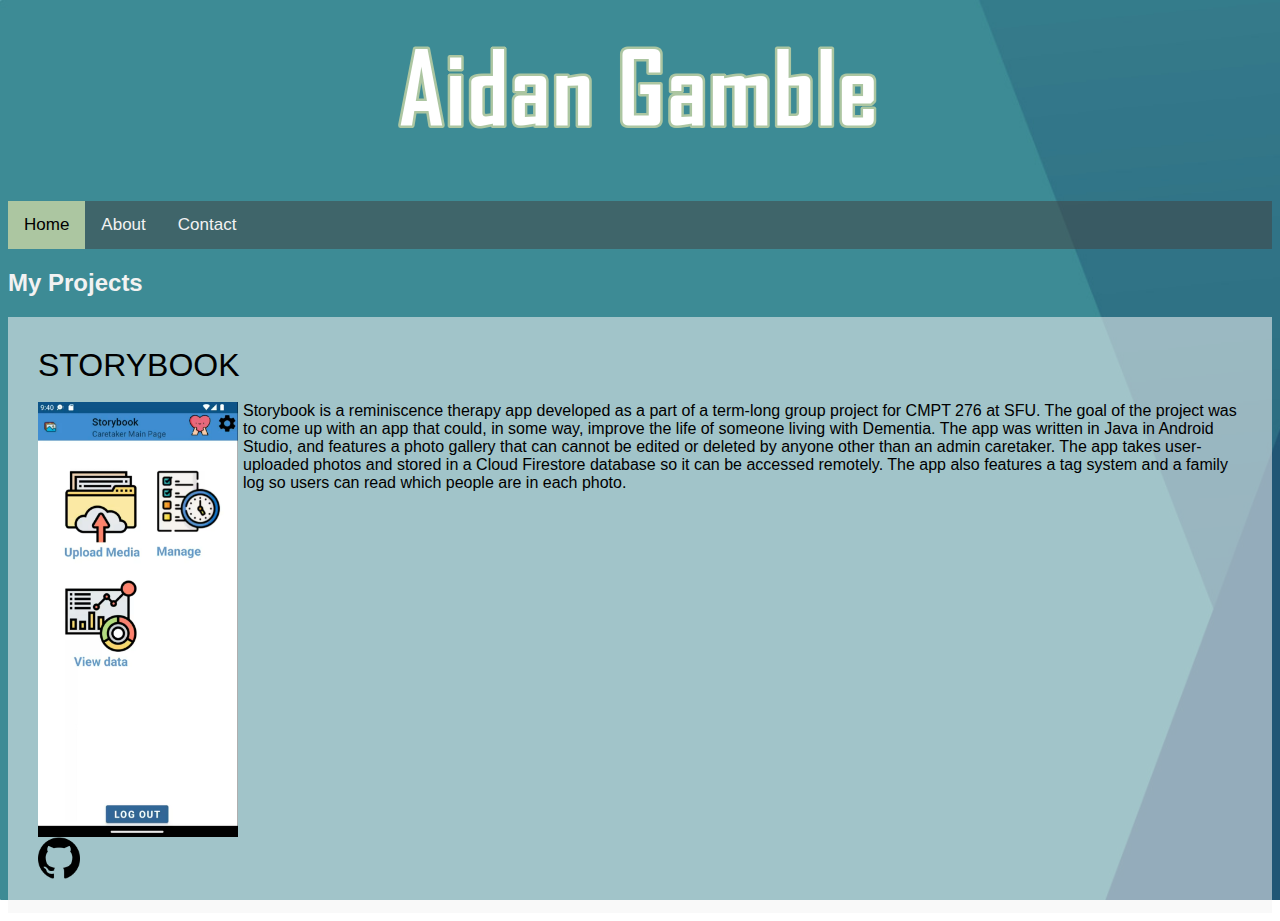
<file: index.html>
<!DOCTYPE html>
<html>
    <title>
        Aidan Gamble
    </title>
    
    <head>
        <link rel="stylesheet" href="styles.css">
        <script src="functions.js"></script>
        <link rel="icon" href="Graphics/favicon.ico" type="image/x-icon" />
        <link rel="shortcut icon" href="Graphics/favicon.ico" type="image/x-icon" />

    </head>

    <h1 id = "logo">
        <img src="Graphics/logo.png"
        width = "500"
        height = "150"
        alt="Aidan Gamble Logo">
    </h1>

     <!-- Load an icon library to show a hamburger menu (bars) on small screens -->
    <link rel="stylesheet" href="https://cdnjs.cloudflare.com/ajax/libs/font-awesome/4.7.0/css/font-awesome.min.css">

    <div class="topnav" id="myTopnav">
    <a href="https://aidangamble.github.io/" class="active">Home</a>
    <a href="https://aidangamble.github.io/about">About</a>
    <a href="https://aidangamble.github.io/contact">Contact</a>
    <a href="javascript:void(0);" class="icon" onclick="myFunction()">
        <i class="fa fa-bars"></i>
    </a>
    </div>

    <h2>
        My Projects

    </h2>
    <div class="basetext">
        <font size="6">STORYBOOK</font>
        <br>
        <br>
        <div class = "imageflex">
            <img src="Graphics/StorybookHomescreen.png"
            width = "200"
            alt="Storybook App Homescreen">
            <p class="imageflexcontent">Storybook is a reminiscence therapy app developed as a part of a term-long group project for CMPT 276 at SFU.
                The goal of the project was to come up with an app that could, in some way, improve the life of someone living with Dementia.
                The app was written in Java in Android Studio, and features a photo gallery that can cannot be edited or deleted by anyone other than an admin caretaker.
                The app takes user-uploaded photos and stored in a Cloud Firestore database so it can be accessed remotely. The app also features a tag system and a family log
                so users can read which people are in each photo.
            </p>
        </div>
        <a href="https://github.com/AidanGamble/CMPT-276-Storybook" target="_blank"><img src="Graphics/github.png" alt="Storybook Github Link" style="width:42px;height:42px;"></a>
    </div>

</html>
</file>
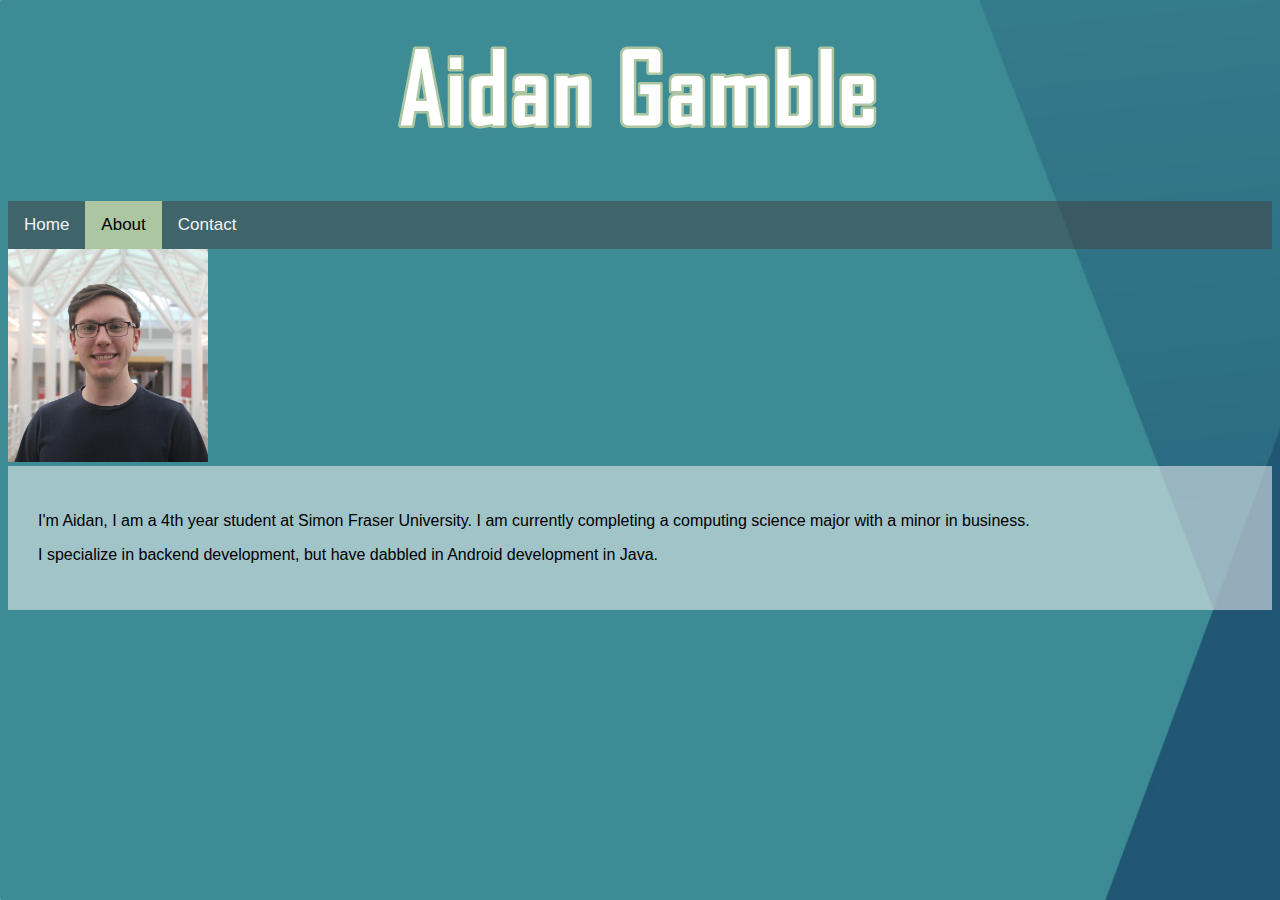
<file: about/index.html>
<!DOCTYPE html>
<html>

    <title>
        Aidan Gamble - About
    </title>

    <head>
        <link rel="stylesheet" href="../styles.css">
        <script src="../functions.js"></script>
        <link rel="icon" href="../Graphics/favicon.ico" type="image/x-icon" />
        <link rel="shortcut icon" href="../Graphics/favicon.ico" type="image/x-icon" />
    </head>

    <h1 id = "logo">
        <img src="../Graphics/logo.png"
        width = "500"
        height = "150"
        alt="Aidan Gamble Logo">
    </h1>

     <!-- Load an icon library to show a hamburger menu (bars) on small screens -->
    <link rel="stylesheet" href="https://cdnjs.cloudflare.com/ajax/libs/font-awesome/4.7.0/css/font-awesome.min.css">

    <div class="topnav" id="myTopnav">
    <a href="https://aidangamble.github.io/">Home</a>
    <a href="https://aidangamble.github.io/about" class="active">About</a>
    <a href="https://aidangamble.github.io/contact">Contact</a>
    <a href="javascript:void(0);" class="icon" onclick="myFunction()">
        <i class="fa fa-bars"></i>
    </a>
    </div>

    <img src="../Graphics/headshot.JPG"
        width = "200"
        alt="Headshot photo">

    <div class="basetext">
        <p>I'm Aidan, I am a 4th year student at Simon Fraser University. I am currently completing a computing science major with a minor in business.</p>
        <p>I specialize in backend development, but have dabbled in Android development in Java.</p>
        <div style = "text-align:left;">
        </div>
    </div>

</html>
</file>
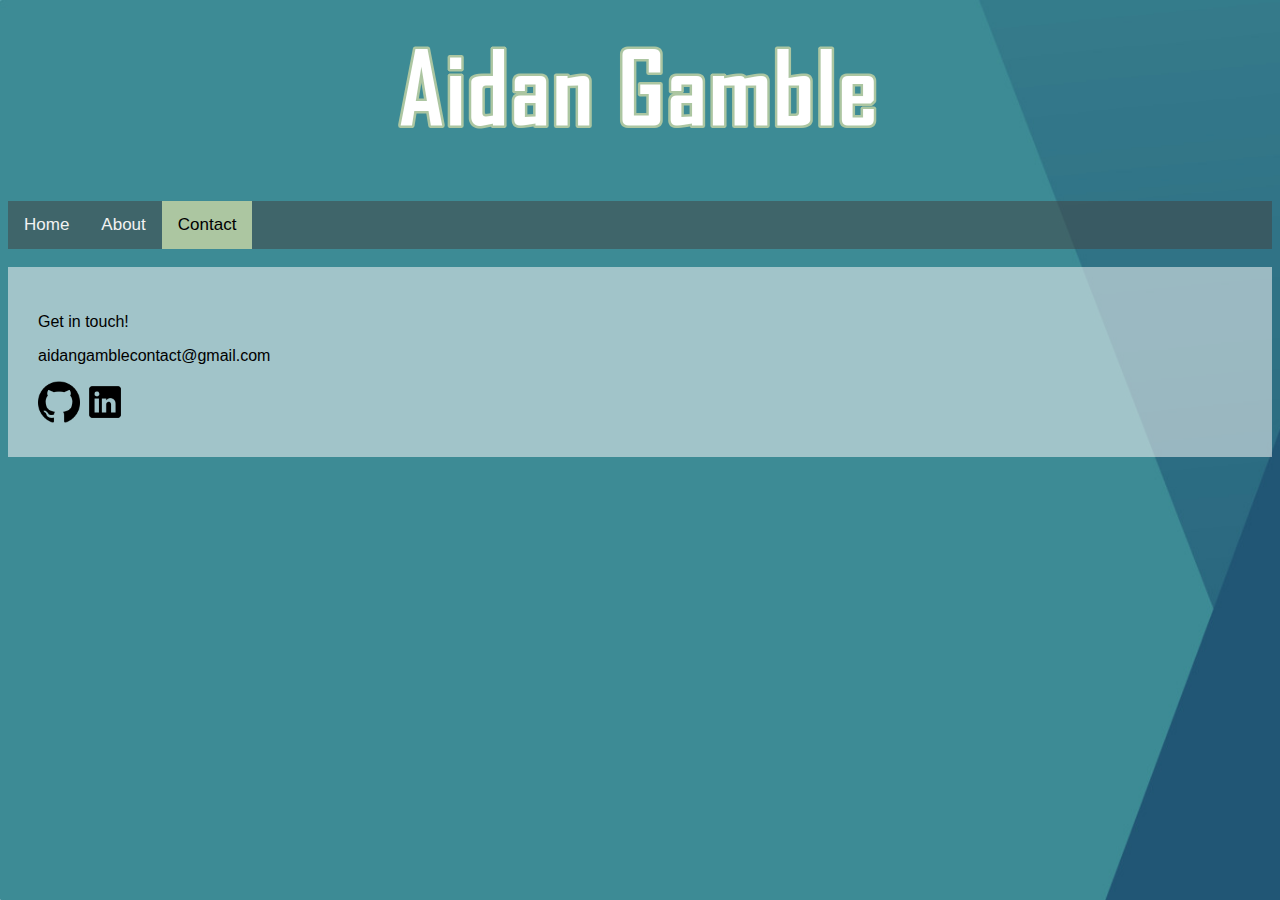
<file: contact/index.html>
<!DOCTYPE html>
<html>
    <title>
        Aidan Gamble - Contact
    </title>

    <head>
        <link rel="stylesheet" href="../styles.css">
        <script src="../functions.js"></script>
        <link rel="icon" href="../Graphics/favicon.ico" type="image/x-icon" />
        <link rel="shortcut icon" href="../Graphics/favicon.ico" type="image/x-icon" />
    </head>
    
    <h1 id = "logo">
        <img src="../Graphics/logo.png"
        width = "500"
        height = "150"
        alt="Aidan Gamble Logo">
    </h1>

     <!-- Load an icon library to show a hamburger menu (bars) on small screens -->
    <link rel="stylesheet" href="https://cdnjs.cloudflare.com/ajax/libs/font-awesome/4.7.0/css/font-awesome.min.css">

    <div class="topnav" id="myTopnav">
    <a href="https://aidangamble.github.io/">Home</a>
    <a href="https://aidangamble.github.io/about">About</a>
    <a href="https://aidangamble.github.io/contact" class="active">Contact</a>
    <a href="javascript:void(0);" class="icon" onclick="myFunction()">
        <i class="fa fa-bars"></i>
    </a>
    </div>
    
    <br>

    <div class="basetext">
        <p>Get in touch!</p>
        <p>aidangamblecontact@gmail.com</p>
        <div style = "text-align:left;">
        <a href="https://github.com/AidanGamble" target="_blank"><img src="../Graphics/github.png" alt="Github Link" style="width:42px;height:42px;"></a>
        <a href="https://www.linkedin.com/in/aidangamble/" target="_blank"><img src="../Graphics/logo-linkedin.png" alt="Linkedin Link" style="width:42px;height:42px;"></a>
        </div>
    </div>

</html>
</file>
<file: styles.css>
body {

    /*Background Vectors by Vecteezy*/
    background-image:url('Graphics/background.jpg');
    background-attachment:fixed;
    background-repeat: no-repeat;
    background-size: cover;
    font-family: Arial, sans-serif;
}
h1 {
  text-align: left;
}

h2 {
  font-size: 20;
  font-family: Arial, sans-serif;
  color: #f2f2f2;
}

#logo{
  text-align: center
}
.basetext{
  background-color: #f4f4f48c;
  padding: 30px;
  height: 100%;
}

img {
    padding: 0;
    margin: 0 auto;
    max-height: 100%;
    max-width: 100%;
}

 /* Add a grey background color to the top navigation */
 .topnav {
    background-color: #42424283;
    overflow: hidden;
  }
  
  /* Style the links inside the navigation bar */
  .topnav a {
    float: left;
    display: block;
    color: #f2f2f2;
    text-align: center;
    padding: 14px 16px;
    text-decoration: none;
    font-size: 17px;
  }
  
  /* Change the color of links on hover */
  .topnav a:hover {
    background-color: #ddd;
    color: black;
  }
  
  /* Add an active class to highlight the current page */
  .topnav a.active {
    background-color: #acc6a1;
    color: rgb(0, 0, 0);
  }
  
  /* Hide the link that should open and close the topnav on small screens */
  .topnav .icon {
    display: none;
  }

  .imageflex { display: flex; float: left;}
  .imageflexcontent { margin-left: 5px; margin-top: 0; }
</file>
